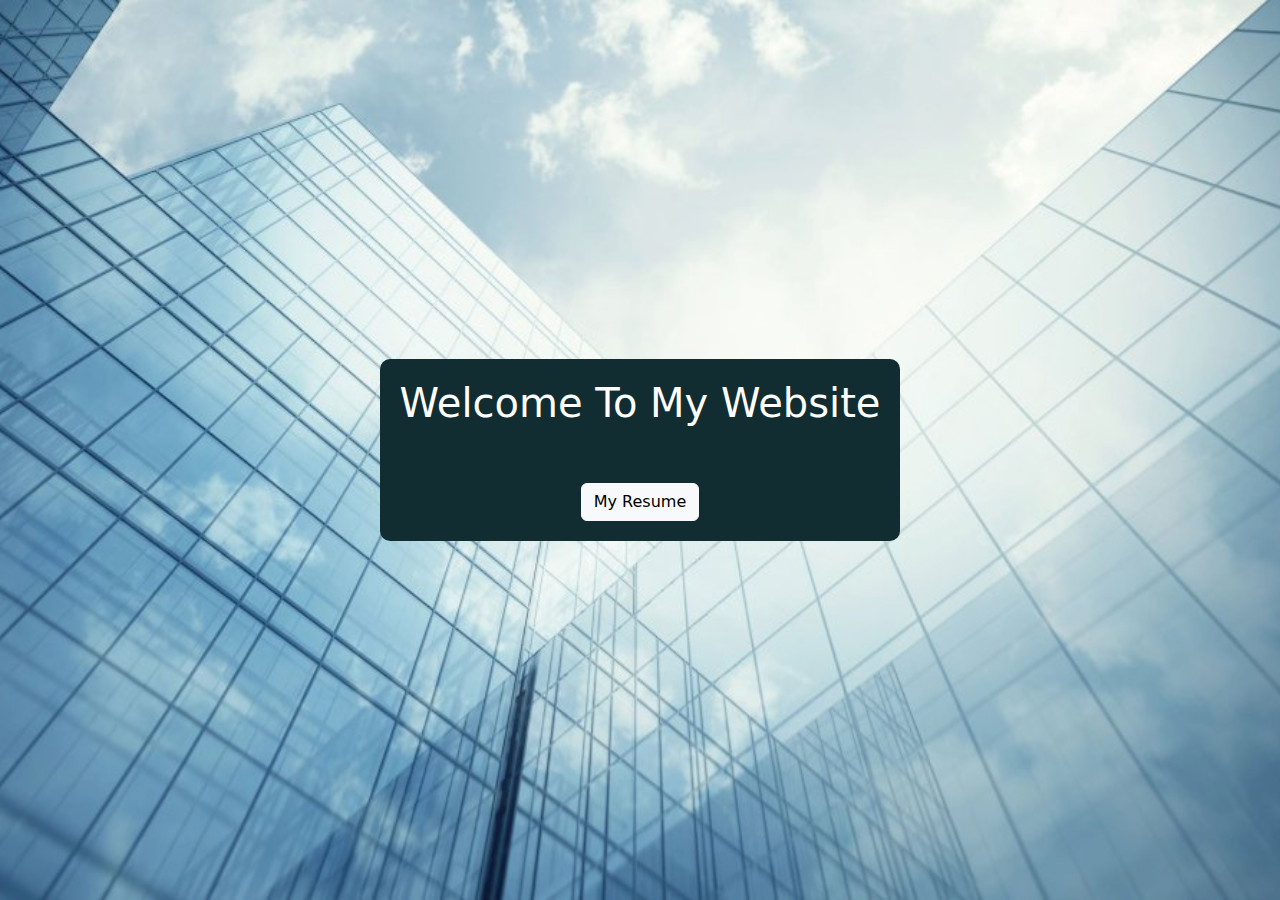
<file: index.html>
<!DOCTYPE html>
<html lang="en">
    <head>
        <title>Welcome To My Resume</title>
        <meta charset="utf-8">
        <meta name="viewport" content="width=device-width, initial-scale=1">
        <link rel="stylesheet" href="	https://cdn.jsdelivr.net/npm/bootstrap@5.3.3/dist/css/bootstrap.min.css">
        <link rel="stylesheet" href="welcomeCSS.css">

    </head>

    <body>
        <div class="bg-image"></div>
        <div class="content">
        <h1>Welcome To My Website<br><br></h1>
        <a href="assignement 1.html"><button type="button" class="btn btn-light">My Resume</button></a>
        </div>
        <script src="	https://cdn.jsdelivr.net/npm/bootstrap@5.3.3/dist/js/bootstrap.bundle.min.js"></script>
    </body>
</html>
</file>
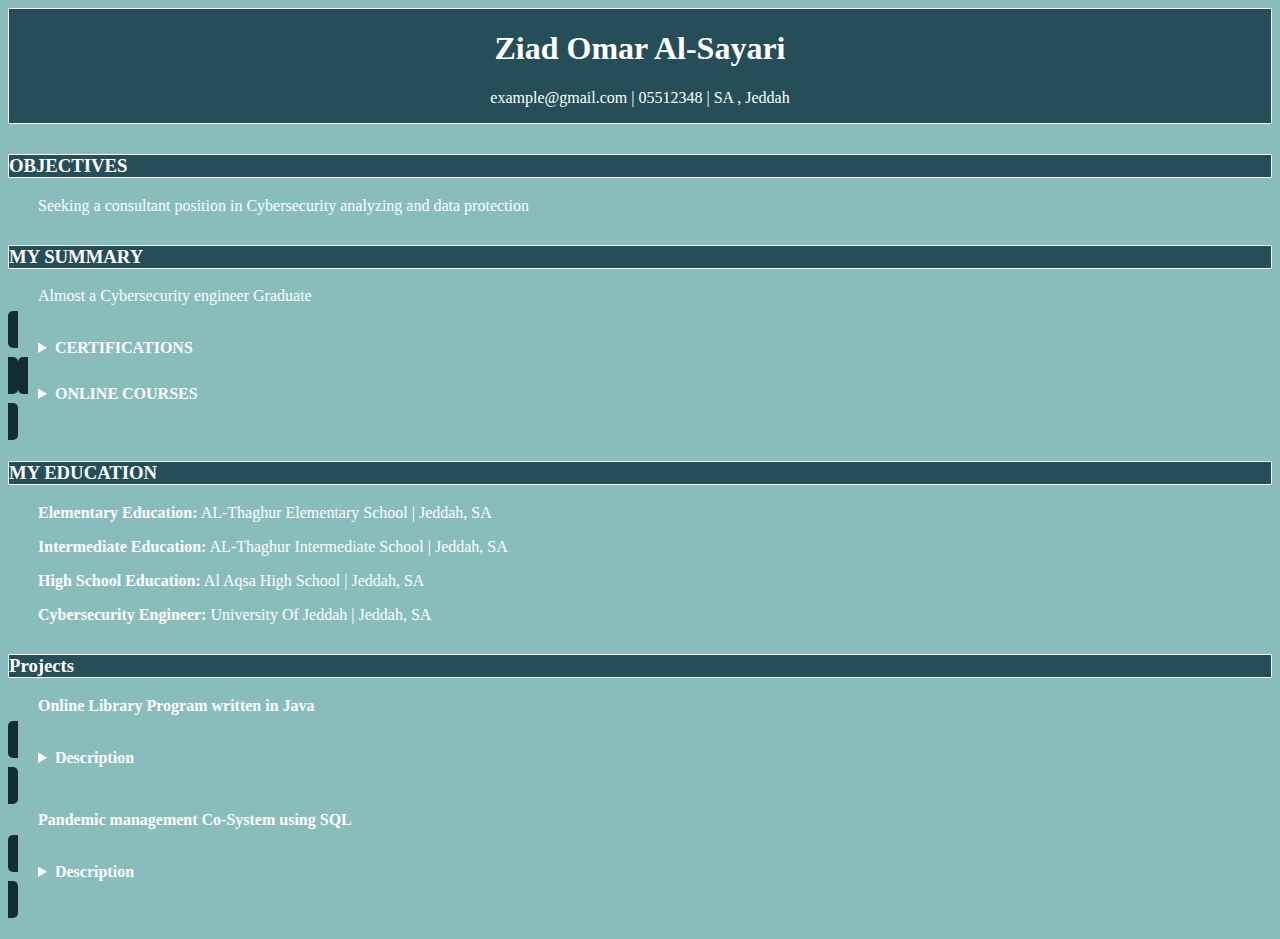
<file: assignement 1.html>
<!DOCTYPE html>
<html>

<head>
    <meta charset="utf-8">
    <title>My Resume</title>
    <link rel="stylesheet" href="mystyles.css">
</head>

<body class="large">

    <nav>
        <h1>Ziad Omar Al-Sayari</h1>
        <p>example@gmail.com | 05512348 | SA , Jeddah </p>
    </nav>

    <section >
        <h3>OBJECTIVES</h3>
        <p>Seeking a consultant position in Cybersecurity analyzing and data protection</p>
    </section>

    <section>
        <h3>MY SUMMARY</h3>
        <p>Almost a Cybersecurity engineer Graduate</p>
        
        
        <details>
            <summary>CERTIFICATIONS</summary>
            <ul>
                <li>Red Hat Certified System Administrator</li>
                <li>CompTIA Security+</li>
            </ul>
        </details>
		

        
        <details>
            <summary>ONLINE COURSES</summary>
            <ul>
                <li>Cybersecurity Ops by Cisco</li>
                <li>Cybersecurity course by Google</li>
                <li>Reverse Engineering: Ghidra by Udemy</li>
            </ul>
        </details>
    </section>

    <section>
        <h3>MY EDUCATION</h3>
        <p><strong>Elementary Education:</strong> AL-Thaghur Elementary School | Jeddah, SA</p>
        <p><strong>Intermediate Education:</strong> AL-Thaghur Intermediate School | Jeddah, SA</p>
        <p><strong>High School Education:</strong> Al Aqsa High School | Jeddah, SA</p>
        <p><strong>Cybersecurity Engineer:</strong> University Of Jeddah | Jeddah, SA</p>
    </section>

    <section>
        <h3>Projects</h3>
		<p><strong>Online Library Program written in Java</strong></p>
		<details>
            <summary>Description</summary>
            <p>A program used to catogarize and sort books depending on your reading personality.</p>
        </details>
		<p><strong>Pandemic management Co-System using SQL</strong></p>
		<details>
			<summary>Description</summary>
			<p>A management Database System linked to apps like absher and hospitals to give critical information, helping to control and manage hosptil beds by prioritzing the most needing patients first making hospital beds utilization more effcient in any Pandemic.</p>
		</details>
		
        
        
    </section>
</body>

</html>
</file>
<file: welcomeCSS.css>
body, html {
    margin: 0;
    padding: 0;
    height: 100%; /* Full height of viewport */
    display: flex; /* Use flexbox for layout */
    align-items: center; /* Center elements vertically */
    justify-content: center; /* Center elements horizontally */
}

.bg-image {
    background-image: url('welcome-pic.jpg'); /* High-resolution image */
    background-size: cover; /* Cover the entire area */
    background-position: center; /* Center the image */
    position: absolute; /* Make it an absolute positioned element */
    top: 0;
    left: 0;
    height: 100%; /* Full height */
    width: 100%; /* Full width */
    z-index: -1; /* Place behind other elements */
}

.content {
    position: relative; /* Enable z-index usage */
    z-index: 1; /* Set higher z-index to overlay the background */
    color: white; /* Set text color */
    padding: 20px; /* Add padding */
    text-align: center; /* Center text */
    background-color: #112d32; /* Semi-transparent background for readability */
    border-radius: 10px; /* Optional: rounded corners for aesthetics */
}
</file>
<file: mystyles.css>
body{
    background-color:#88bdbc ;
    font-size:medium;
    color: white;
   
    
}
nav {
     text-align: center;
     border: 1px solid white;
     border-style:double;
     margin-bottom: 30px;
     background-color: #254e58;
     
}

h3 {
    background-color: #254e58;
    border: 1px solid white;
    
}
h3 ~ p {
    text-indent: 30px;
}
section {
    margin-bottom: 30px;
}
section ul {
    text-indent: 60px; /* Indentation for the entire UL */
    list-style:disc;
    
    list-style-position: inside; /* Optional: Moves bullets inside the indented area */
    
    padding-left: 0; /* Removes default padding, if necessary */
}

section ul li {
    text-indent: 60px; /* Indentation for each list item */
    font-weight: bold;
    }
summary {
        text-indent: 30px;
        cursor:pointer; /* Change cursor style to pointer for summary */
        font-weight: bold; /* Make the summary bold */
        margin-bottom: 10px; /* Space below the summary */
    }
summary:hover{
    color: #88bdbc;
}
    
details {
        display: inline;
        width: 50%;
        color: white;
        background-color:#112d32 ; /* Background color for the details */
        padding: 10px; /* Padding for better look */
        border-radius: 5px; /* Rounded corners */
        margin-bottom: 10px; /* Space below each details */
        text-indent: 60px;
    }

@media (max-width:992px){
    body{
        font-size: large;
        
    }
    
}

@media (max-width:768px){
    body {
        font-size: medium;
        
    }
}

@media (max-width:576px){
    body {
        font-size:small;
        
    }
}
</file>
